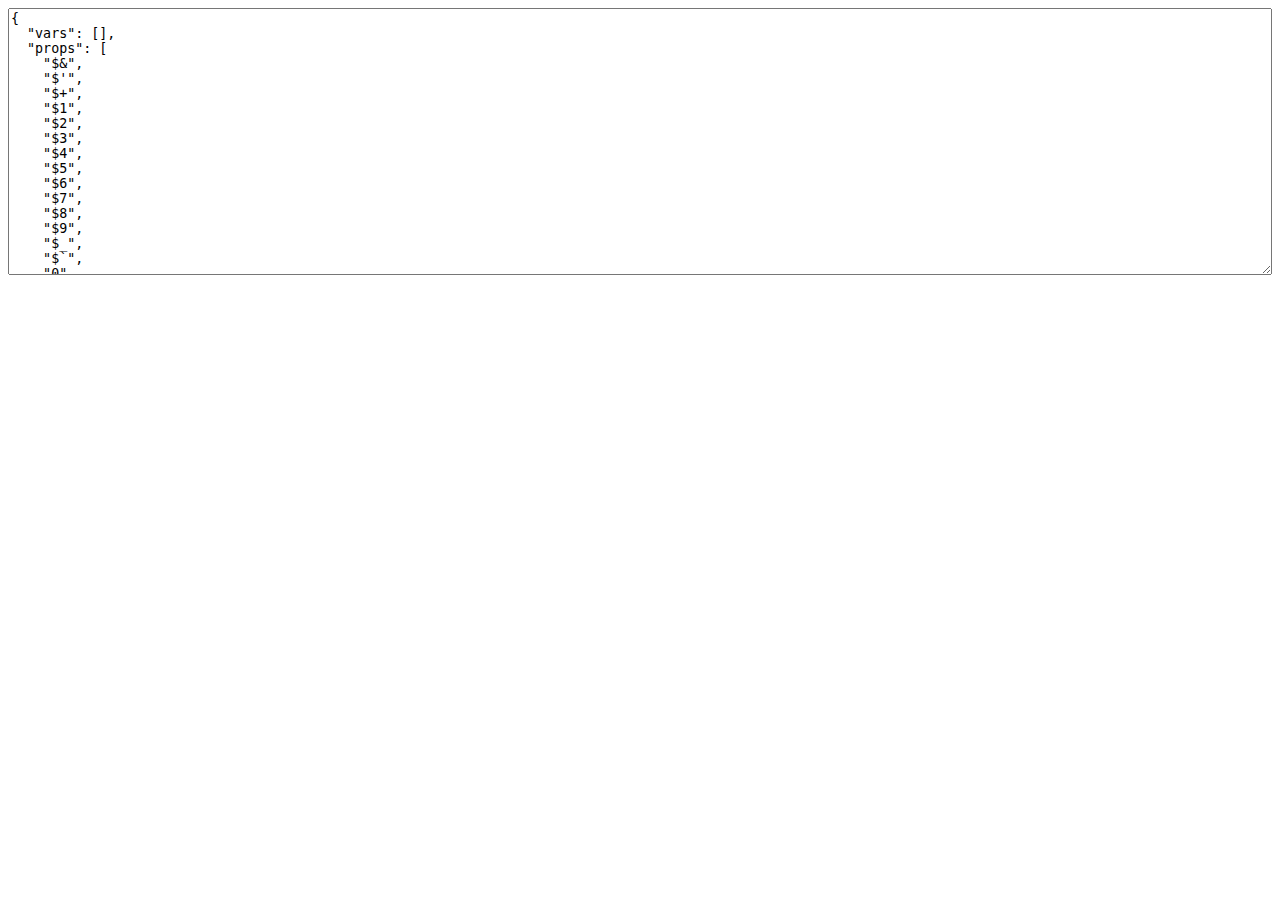
<file: node_modules/jade/node_modules/uglify-js/tools/props.html>
<html>
  <head>
  </head>
  <body>
    <script>(function(){
      var props = {};

      function addObject(obj) {
        if (obj == null) return;
        try {
          Object.getOwnPropertyNames(obj).forEach(add);
        } catch(ex) {}
        if (obj.prototype) {
          Object.getOwnPropertyNames(obj.prototype).forEach(add);
        }
        if (typeof obj == "function") {
          try {
            Object.getOwnPropertyNames(new obj).forEach(add);
          } catch(ex) {}
        }
      }

      function add(name) {
        props[name] = true;
      }

      Object.getOwnPropertyNames(window).forEach(function(thing){
        addObject(window[thing]);
      });

      try {
        addObject(new Event("click"));
        addObject(new Event("contextmenu"));
        addObject(new Event("mouseup"));
        addObject(new Event("mousedown"));
        addObject(new Event("keydown"));
        addObject(new Event("keypress"));
        addObject(new Event("keyup"));
      } catch(ex) {}

      var ta = document.createElement("textarea");
      ta.style.width = "100%";
      ta.style.height = "20em";
      ta.style.boxSizing = "border-box";
      <!-- ta.value = Object.keys(props).sort(cmp).map(function(name){ -->
      <!--   return JSON.stringify(name); -->
      <!-- }).join(",\n"); -->
      ta.value = JSON.stringify({
        vars: [],
        props: Object.keys(props).sort(cmp)
      }, null, 2);
      document.body.appendChild(ta);

      function cmp(a, b) {
        a = a.toLowerCase();
        b = b.toLowerCase();
        return a < b ? -1 : a > b ? 1 : 0;
      }
    })();</script>
  </body>
</html>
</file>
